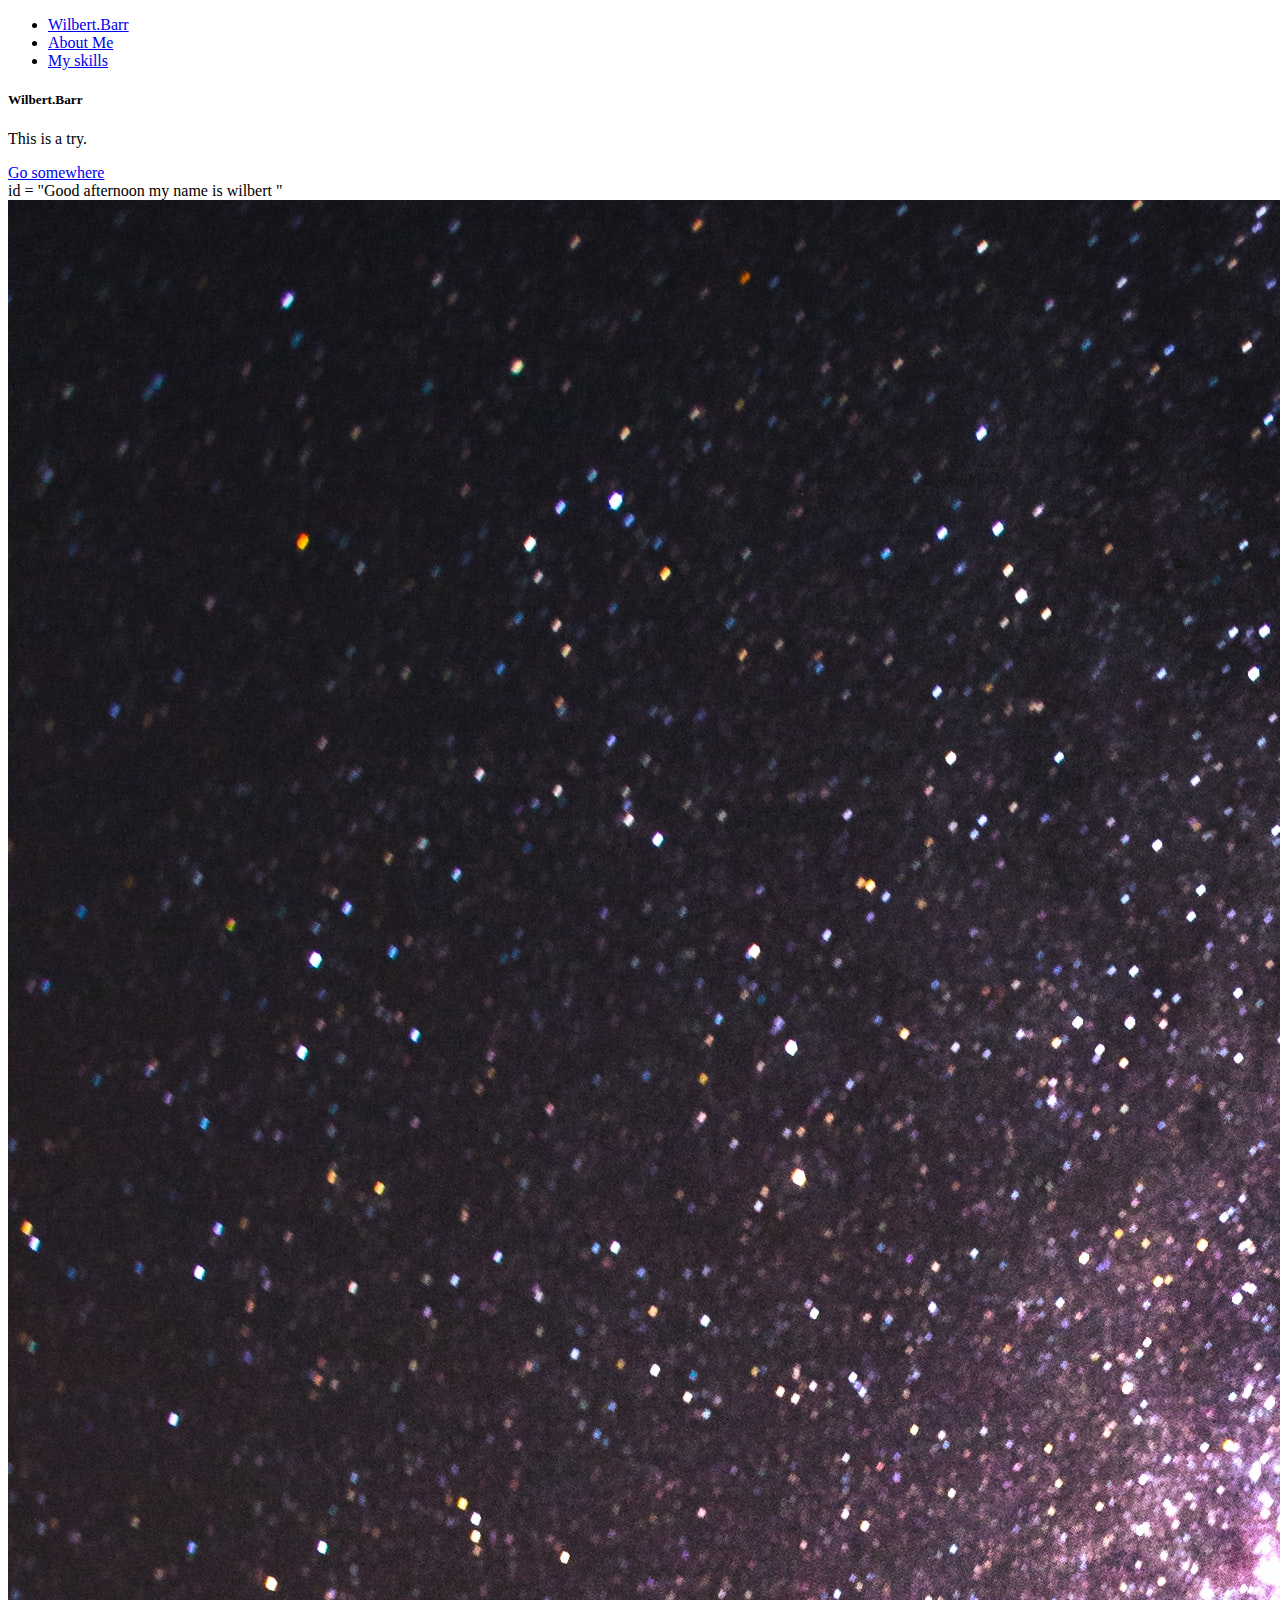
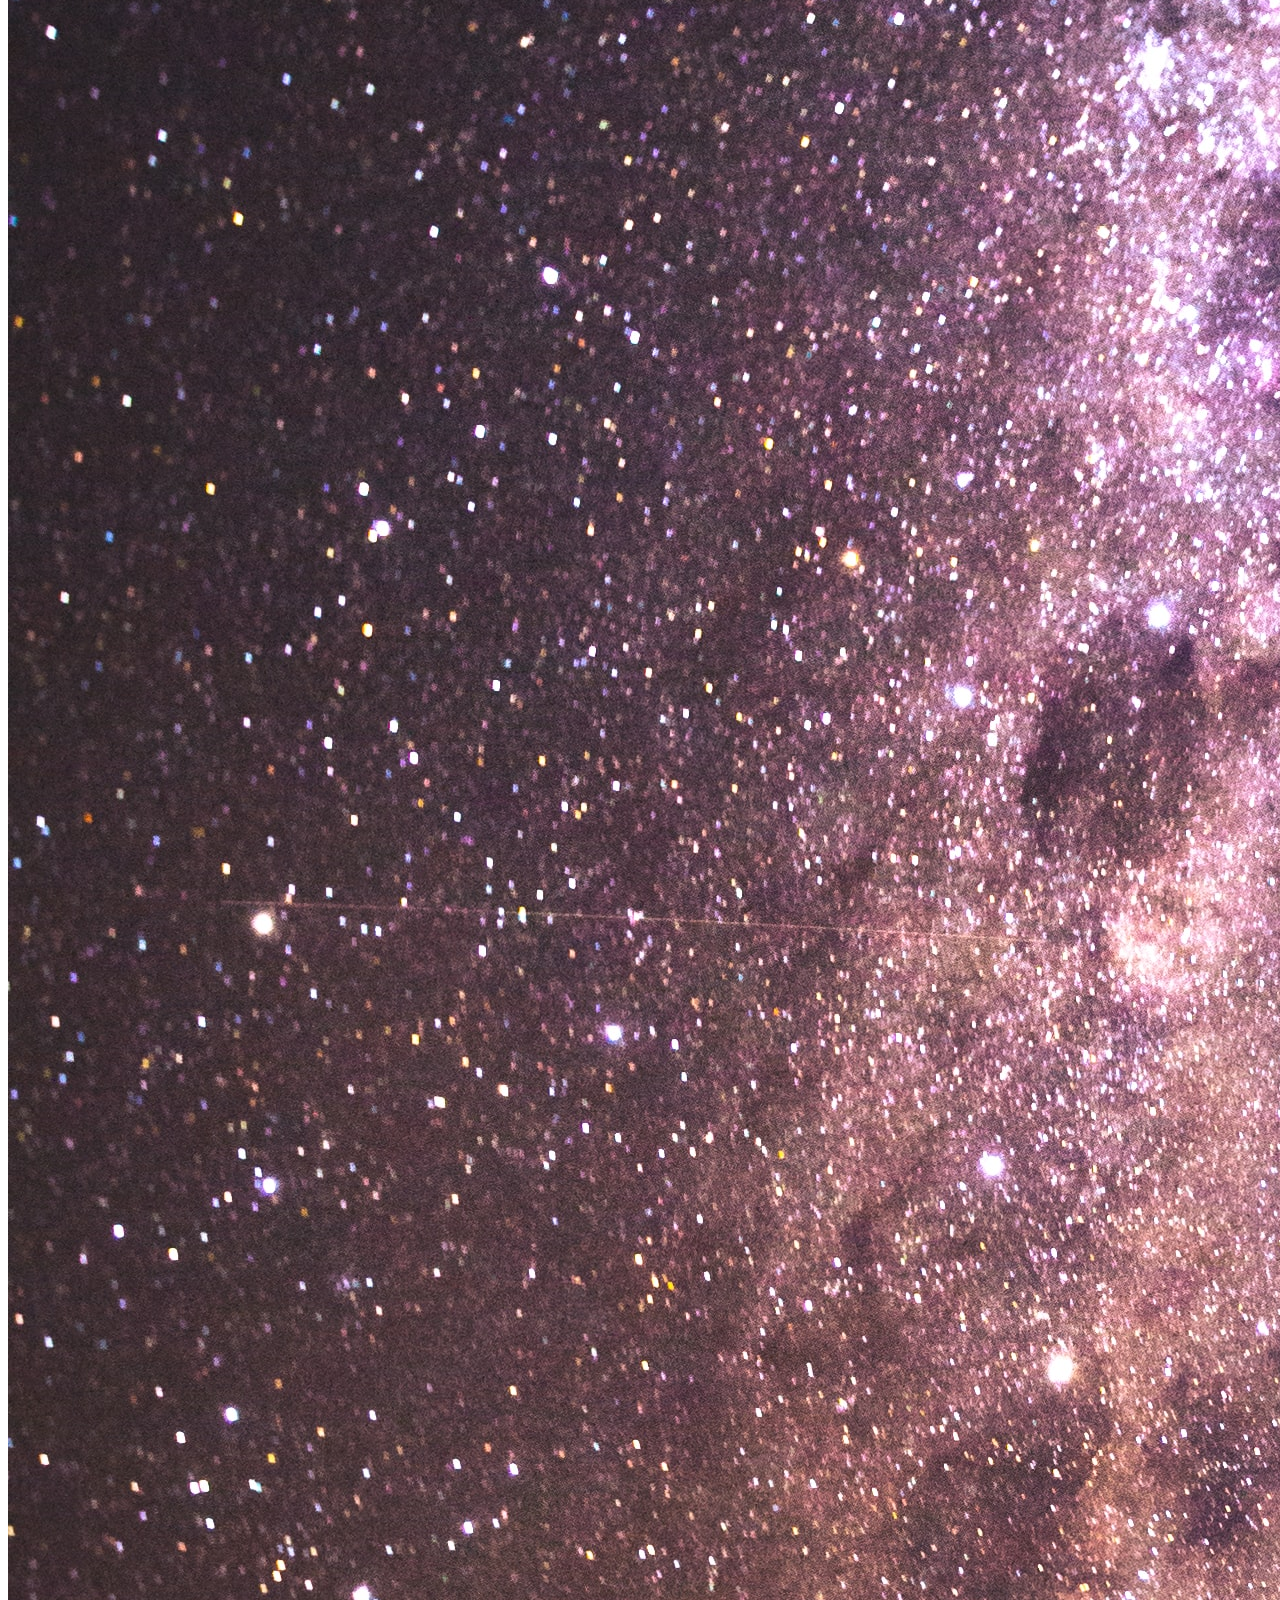
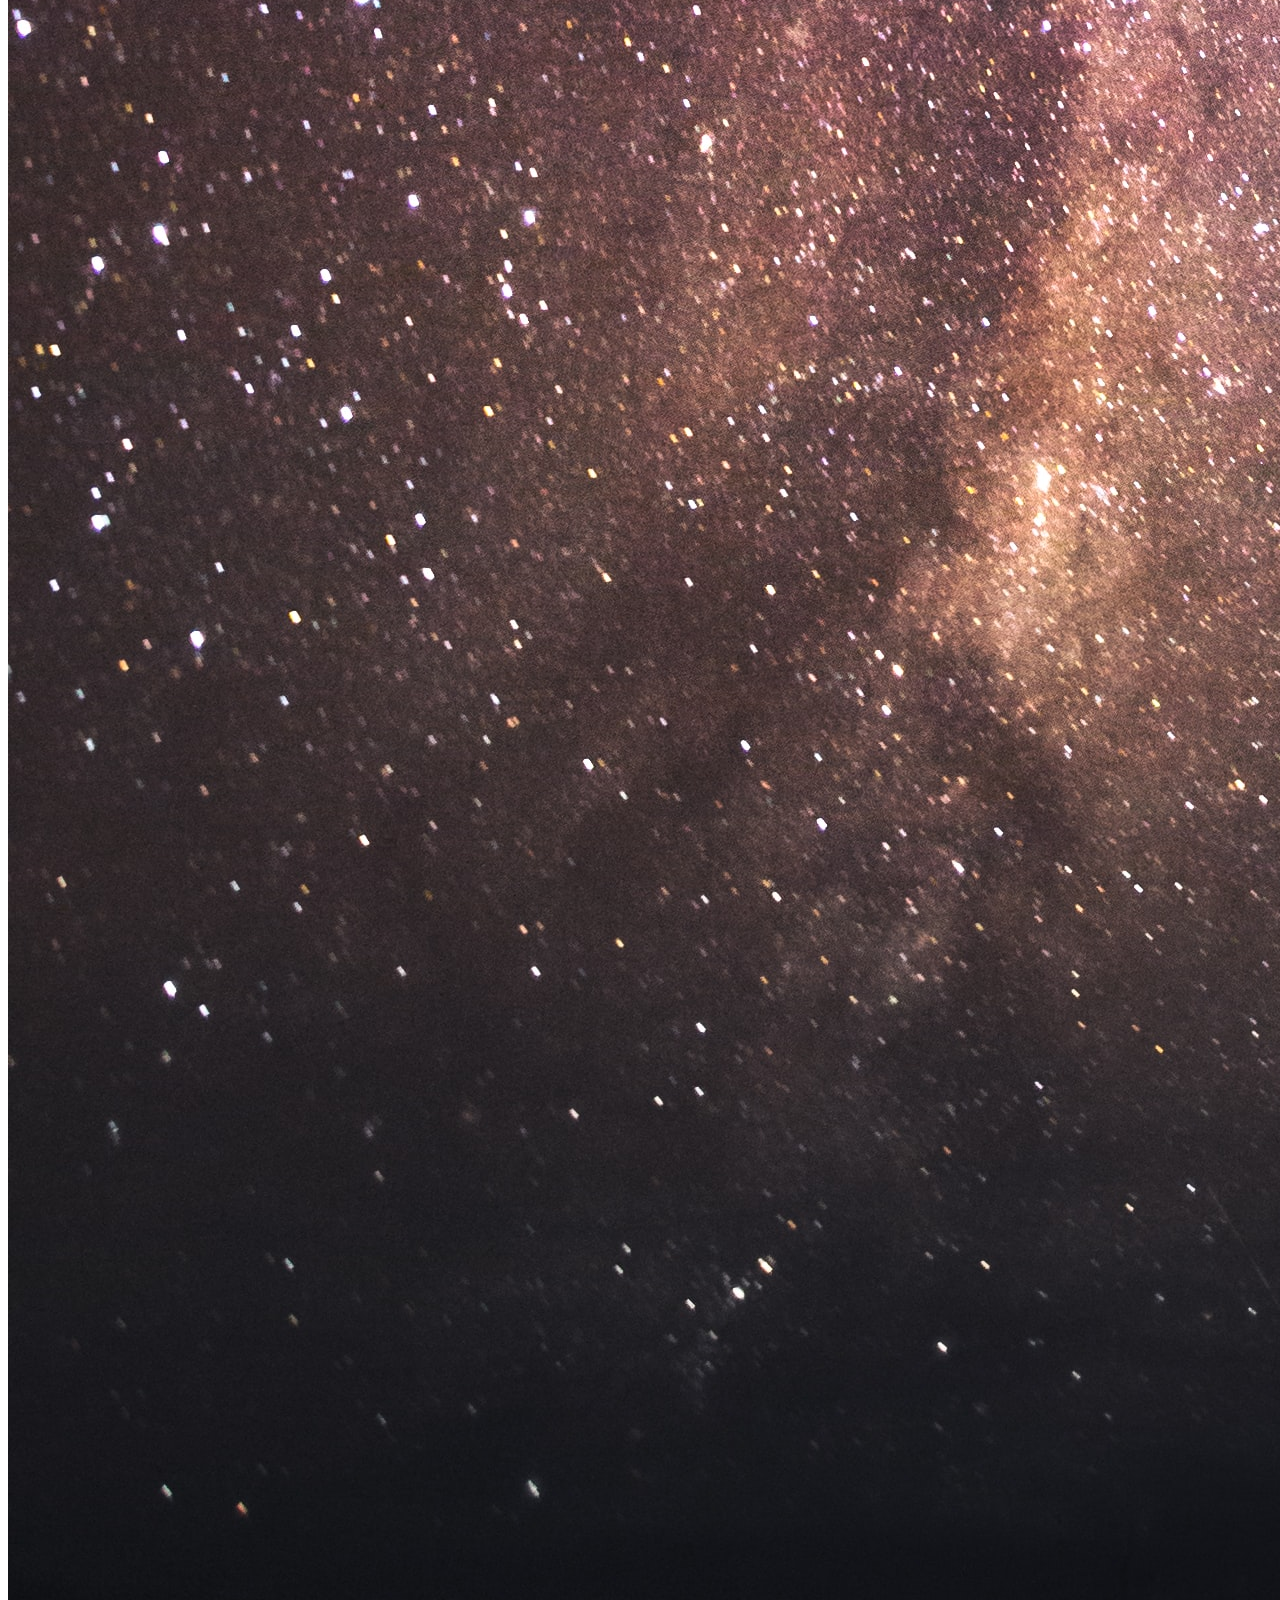
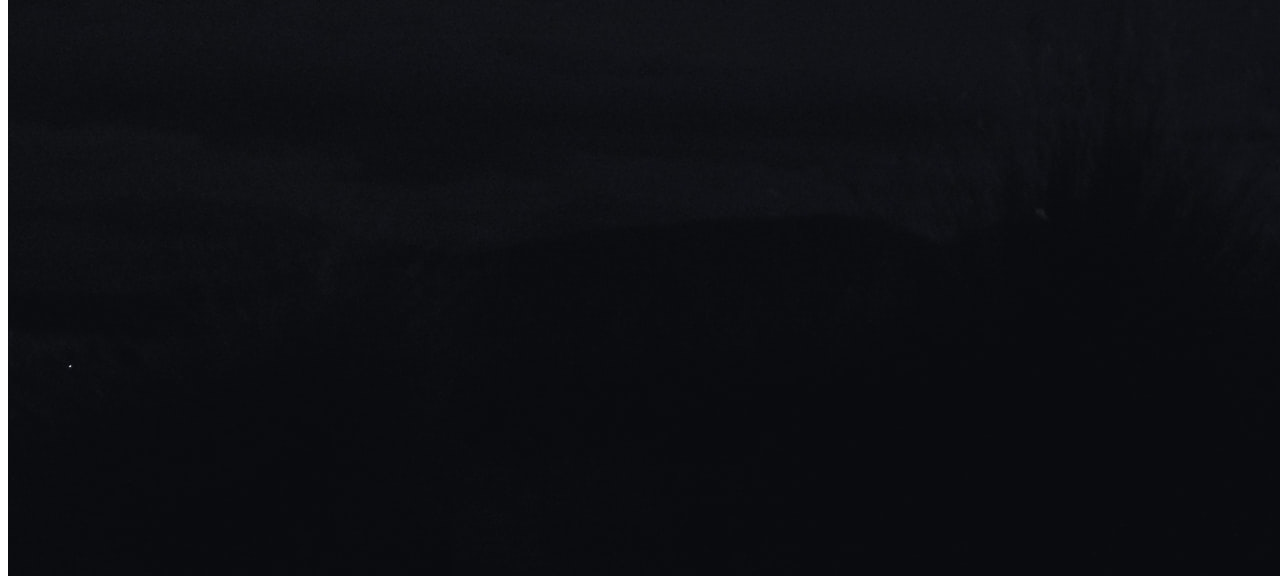
<file: index.html>
<!DOCTYPE html>
<html lang="en">
<head>
  
    <link href="https://cdn.jsdelivr.net/npm/bootstrap@5.0.0-beta2/dist/css/bootstrap.min.css" rel="stylesheet" integrity="sha384-BmbxuPwQa2lc/FVzBcNJ7UAyJxM6wuqIj61tLrc4wSX0szH/Ev+nYRRuWlolflfl" crossorigin="anonymous">
   <link rel="stylesheet" href= "styles/styles.css">
    <title>Document</title>
</head>
<body>
    <div class="card text-center">
        <div class="Wilbert">
          <ul class="nav nav-tabs card-header-tabs">
            <li class="nav-item">
              <a class="nav-link active" aria-current="true" href="#AllAboutWilbert">Wilbert.Barr</a>
            </li>
            <li class="nav-item">
              <a class="nav-link" href="#">About Me</a>
            </li>
            <li class="nav-item">
              <a class="nav-link active" href="#" tabindex="-1" aria-disabled="true">My skills</a>
            </li>
          </ul>
        </div>
        <div class="card-body" >
          <h5 class="card-title">Wilbert.Barr</h5>
          <p class="card-text">This is a try.</p>
          <a href="#" class="btn btn-primary">Go somewhere</a>
        </div>
      </div>
   <div id="AllAboutWilbert">
       id = "Good afternoon my name is wilbert "
   </div>
   <script src="https://cdn.jsdelivr.net/npm/bootstrap@5.0.0-beta2/dist/js/bootstrap.bundle.min.js" integrity="sha384-b5kHyXgcpbZJO/tY9Ul7kGkf1S0CWuKcCD38l8YkeH8z8QjE0GmW1gYU5S9FOnJ0" crossorigin="anonymous"></script>

    <scipt>
        <img src= "images/marek-piwnicki-lYXmBBw_uPE-unsplash.jpg" class="img-fluid" alt="...">
    </scipt>
</body>
</html>
</file>
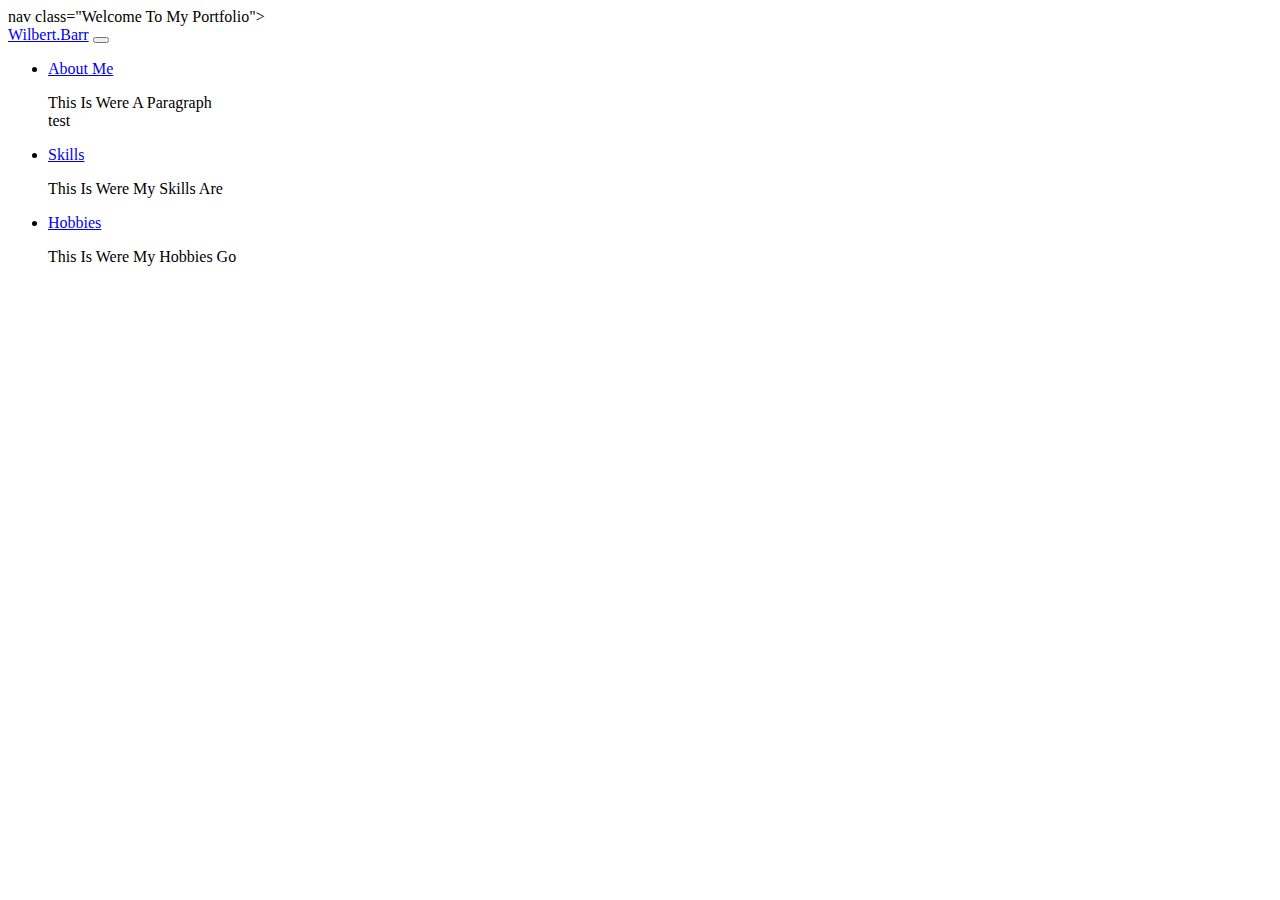
<file: portfolio/index.html>
<!DOCTYPE html>
  <html lang="en">
  <head>
  <meta charset="UTF-8">
  <meta http-equiv="X-UA-Compatible" content="IE=edge">
  <meta name="viewport" content="width=device-width, initial-scale=1.0">
  <title>this is </title>
  </head>
  <body>

  </body>
  </html>
  nav class="Welcome To My Portfolio">
    <div class="container-fluid">
      <a class="navbar-brand" href="#">Wilbert.Barr</a>
      <button class="navbar-toggler" type="button" data-bs-toggle="collapse" data-bs-target="#navbarNav" aria-controls="navbarNav" aria-expanded="false" aria-label="Toggle navigation">
        <span class="navbar-toggler-icon"></span>
      </button>
      <div class="collapse navbar-collapse" id="navbarNav">
        <ul class="navbar-nav">
          <li class="nav-item">
            <a class="nav-link active" aria-current="page" href="#">About Me</a>
            <p>
              This Is Were A Paragraph
              <br>
            test
            </p>
          </li>
          <li class="nav-item">
            <a class="nav-link" href="#">Skills</a>
            <p>
              This Is Were My Skills Are
            </p>
          </li>
          <li class="nav-item">
            <a class="nav-link" href="#">Hobbies</a>
            <p>
              This Is Were My Hobbies Go
            </p>
</file>
<file: styles/styles.css>
.photocontainer{
    width: 5rem ;
    height: auto;
}
</file>
